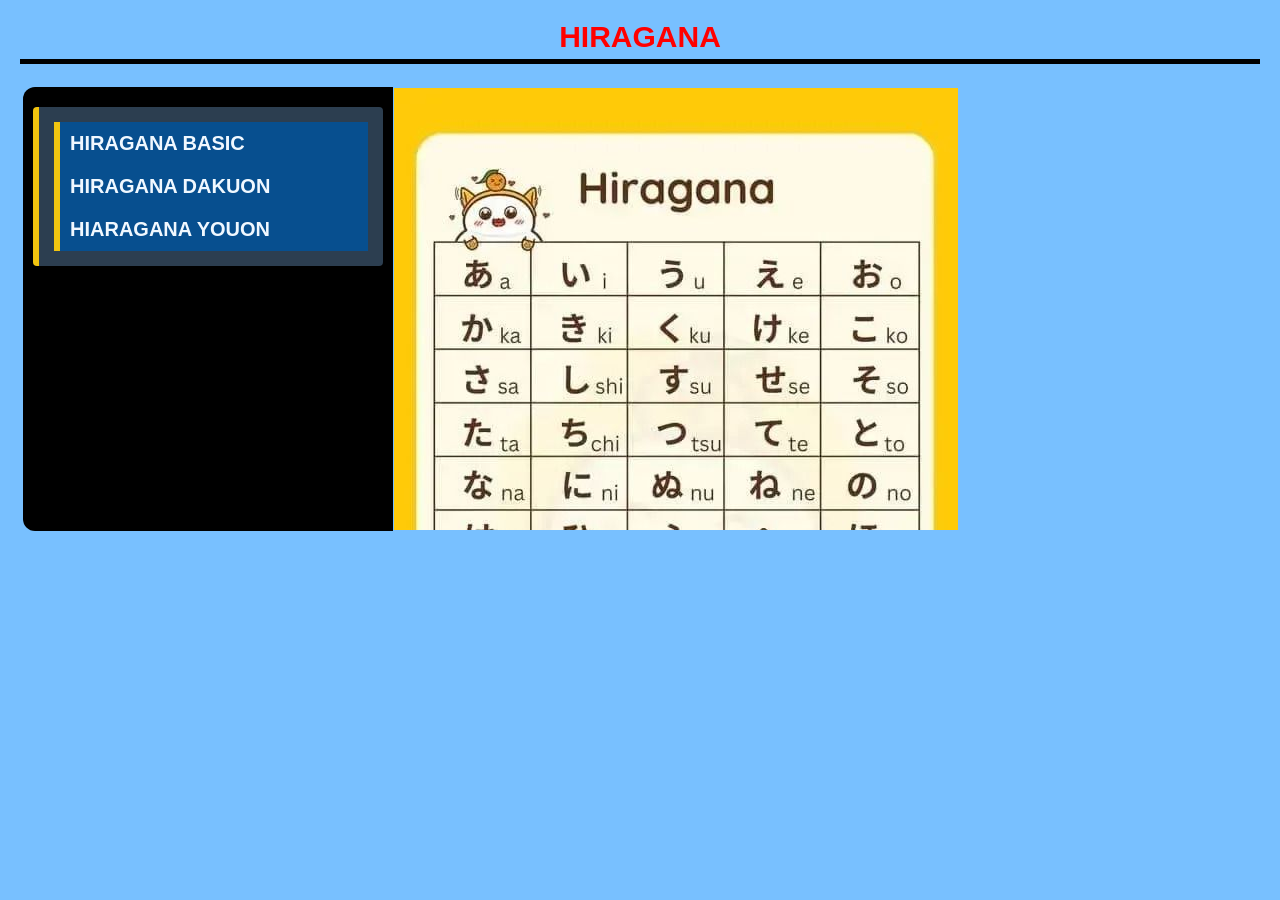
<file: hiragana.html>
<!DOCTYPE html>
<html lang="en">
<head>
    <meta charset="UTF-8">
    <meta name="viewport" content="width=device-width, initial-scale=1.0">
    <title>skill</title>
    <link rel="stylesheet" href="desainPage.css">
</head>
<body>
        <h2 class="weaponttl">HIRAGANA</h2>
        <table class="main-tabel">
        <tr>
            <td class="menu-slide">
                <div class="menu-box">
                    <a href="foto/Hiragana.jpg" target="display-frame">HIRAGANA BASIC</a>
                    <a href="foto/hiragana_dakuon.png" target="display-frame">HIRAGANA DAKUON</a>
                    <a href="foto/hiragana_youon.png" target="display-frame">HIARAGANA YOUON</a>
                </div>
                <br>
            </td>
            <td class="display-slide">
                <iframe name="display-frame" src="foto/Hiragana.jpg" frameborder="0"></iframe>
            </td>
        </tr>
        </table>
</body>
</html>
</file>
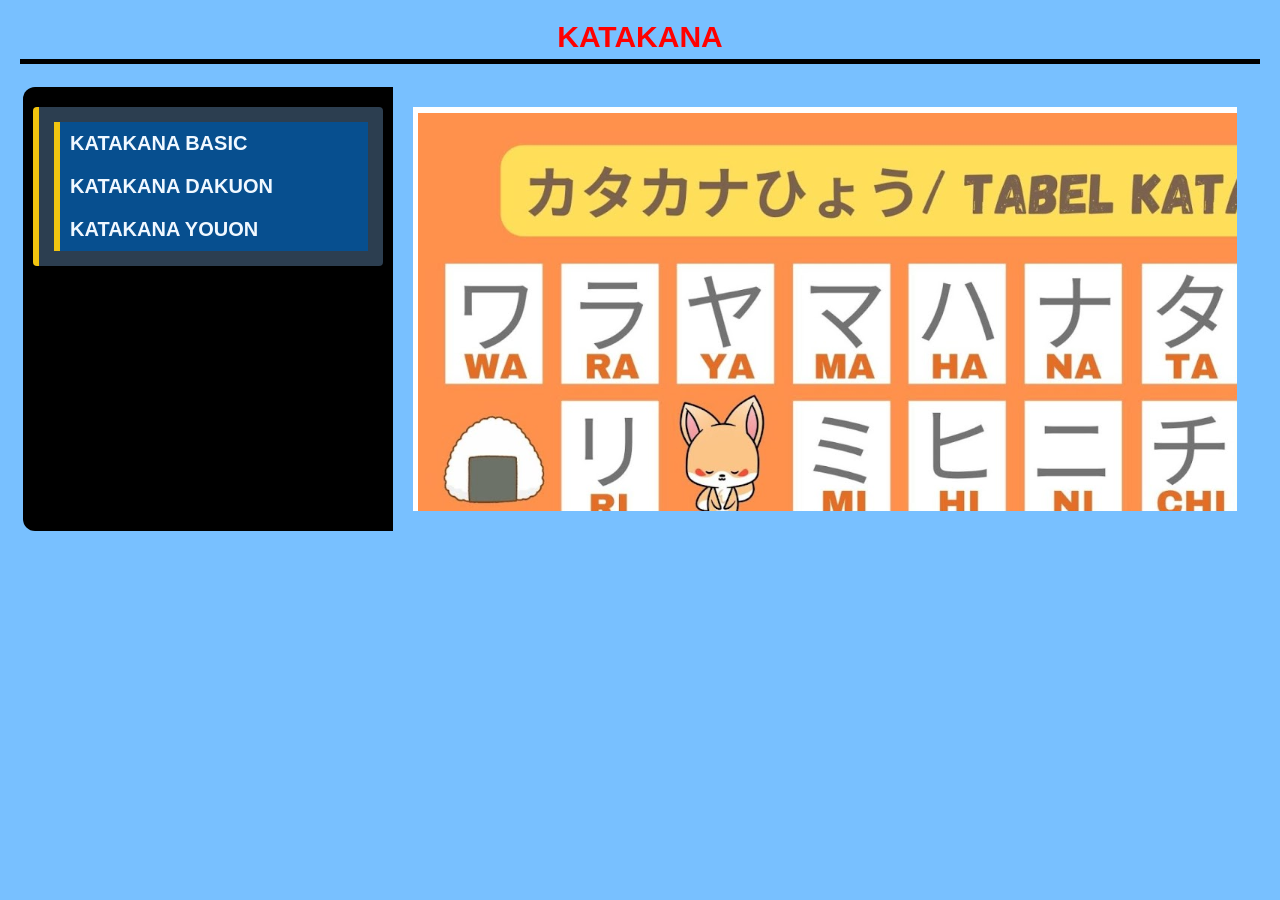
<file: katakana.html>
<!DOCTYPE html>
<html lang="en">
<head>
    <meta charset="UTF-8">
    <meta name="viewport" content="width=device-width, initial-scale=1.0">
    <title>Weapon</title>
    <link rel="stylesheet" href="desainPage.css">
</head>
<body>
    <h2 class="weaponttl"> KATAKANA </h2>
    <table class="main-tabel">
<tr>
    <td class="menu-slide">
        <div class="menu-box">
            <a href="foto/katakana.png" target="display-frame">KATAKANA BASIC</a>
            <a href="foto/katakana_dakuon.png" target="display-frame">KATAKANA DAKUON</a>
            <a href="foto/katakana_youon.png" target="display-frame">KATAKANA YOUON</a>
        </div>
        <br>
    </td>
    <td class="display-side">
        <iframe name="display-frame" src="foto/katakana.png" frameborder="0"></iframe>
    </td>
</tr>
    </table>
</body>
</html>
</file>
<file: desainPage.css>
@import url('https://fonts.googleapis.com/css2?family=Black+Ops+One&family=Orbitron:wght@400;700&display=swap');
body{
    background-color: rgb(120, 192, 255);
    padding: 20px;
    margin: 0;
   font-family: "Meiryo", sans-serif;
}

.weaponttl{
    color: rgb(255, 0, 0);
    font-size: 30px;
    text-align: center;
    display: inline-block;
    padding-bottom: 5px;
    width: 100%;
    margin: 0 auto 20px auto;
    border-bottom: 5px solid rgb(0, 0, 0);
}

.main-tabel{
    width: 100%;
    height: 450px;
    border-collapse: collapse; /* Menghilangkan jarak antar sel */
    border: 3px solid #2c3e50;
    border-radius: 15px;
    overflow: hidden;
}
.menu-slide{
width: 30%;
background-color: black;
vertical-align: top;
padding: 20px 10px;
}

.menu-box {
    display: block;
    color: white;
    text-decoration: none;
    padding: 15px;
    margin-bottom: 12px;
    background-color: #2c3e50;
    border-left: 6px solid #f1c40f;
    border-radius: 4px;
    transition: 0.3s;
    font-weight: bold;
}
.menu-box a:hover {
    background-color: #f1c40f;
    color: #000;
    transform: scale(1.2); 
}

.menu-box a {
    display: block;
    text-decoration: none;
    color: aliceblue;
    font-weight: bold;
    padding: 10px;
    font-size: 20px;
    background-color: rgb(7, 79, 143);
    border-left: 6px solid #f1c40f;
    transition: 0.4s;
}

.display-side{

    width: 70%;
    vertical-align: bottom;
    padding: 20px;
}
iframe{
    width: 100%;
    height: 100%;
    display: block;
}
.reset-btn{
    color: #f1c40f;
    text-decoration: underline;
    font-size: 40px;
    text-align: center;
}
</file>
